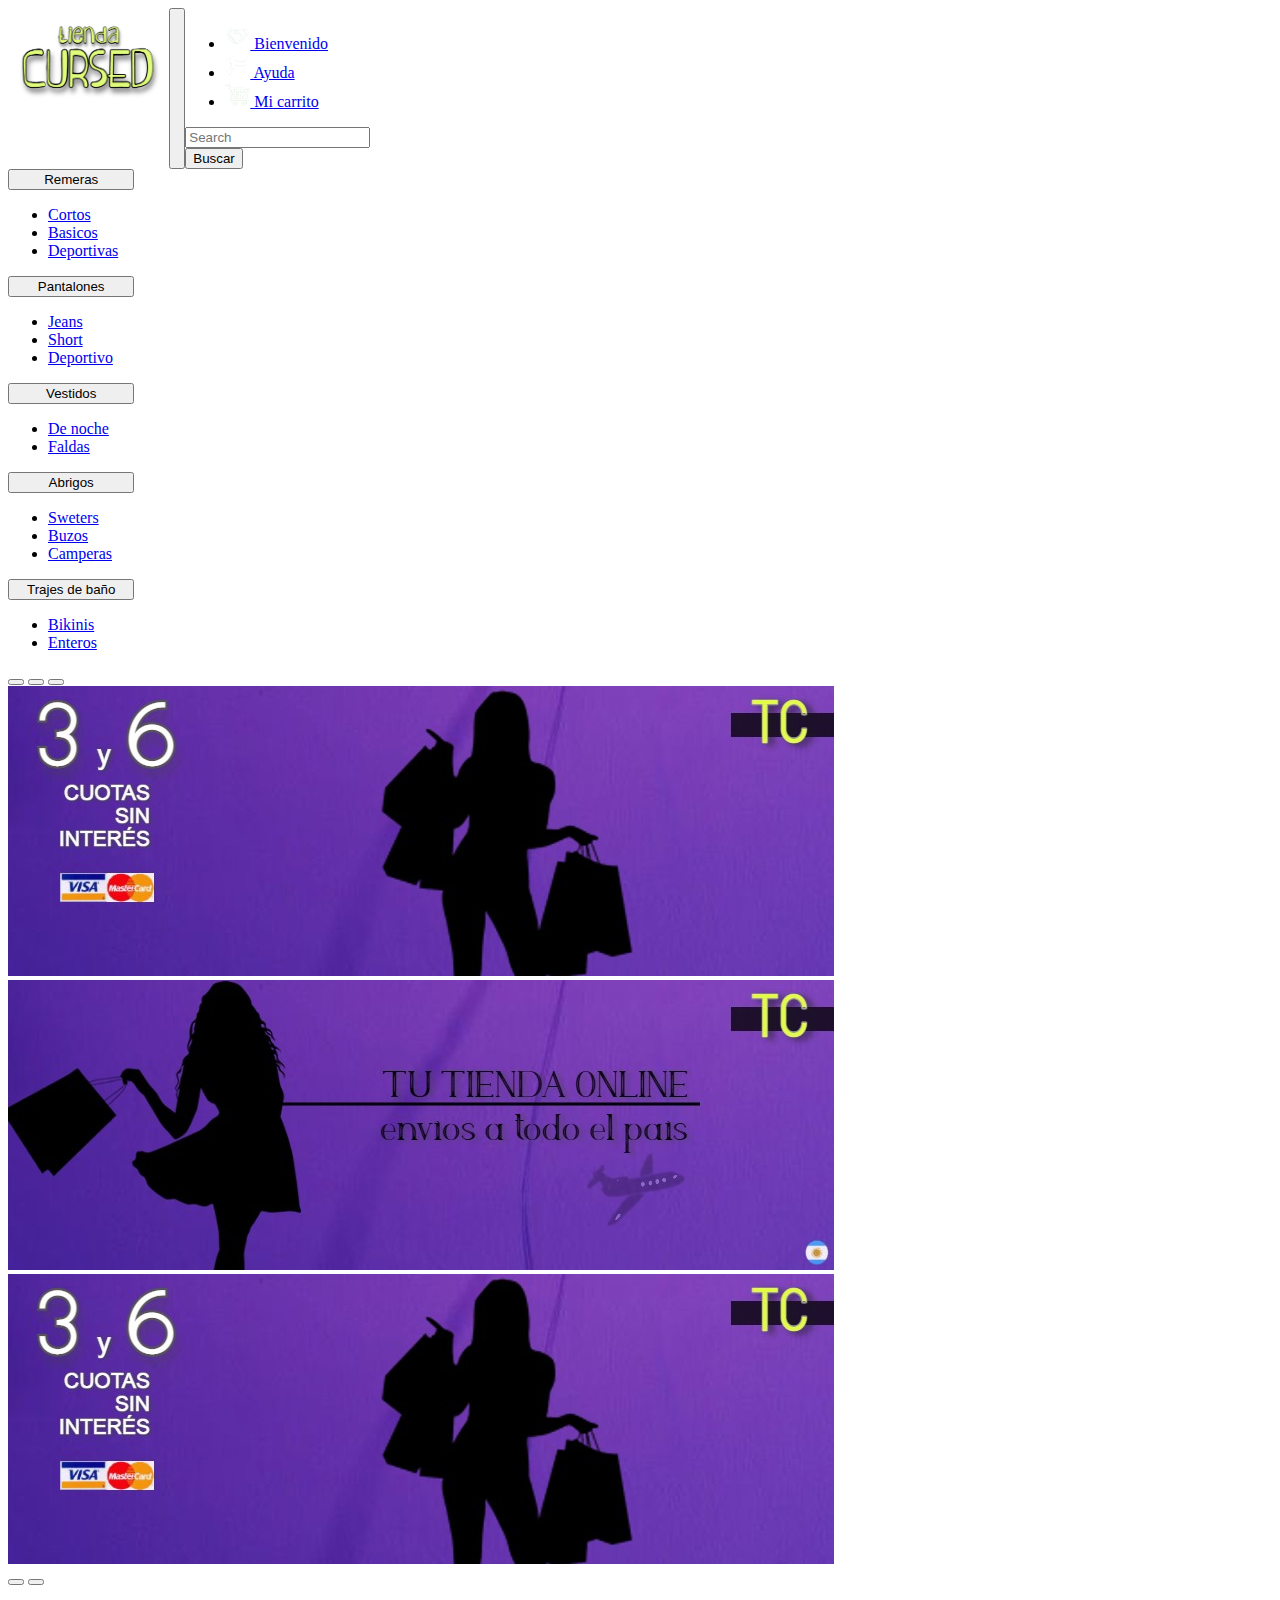
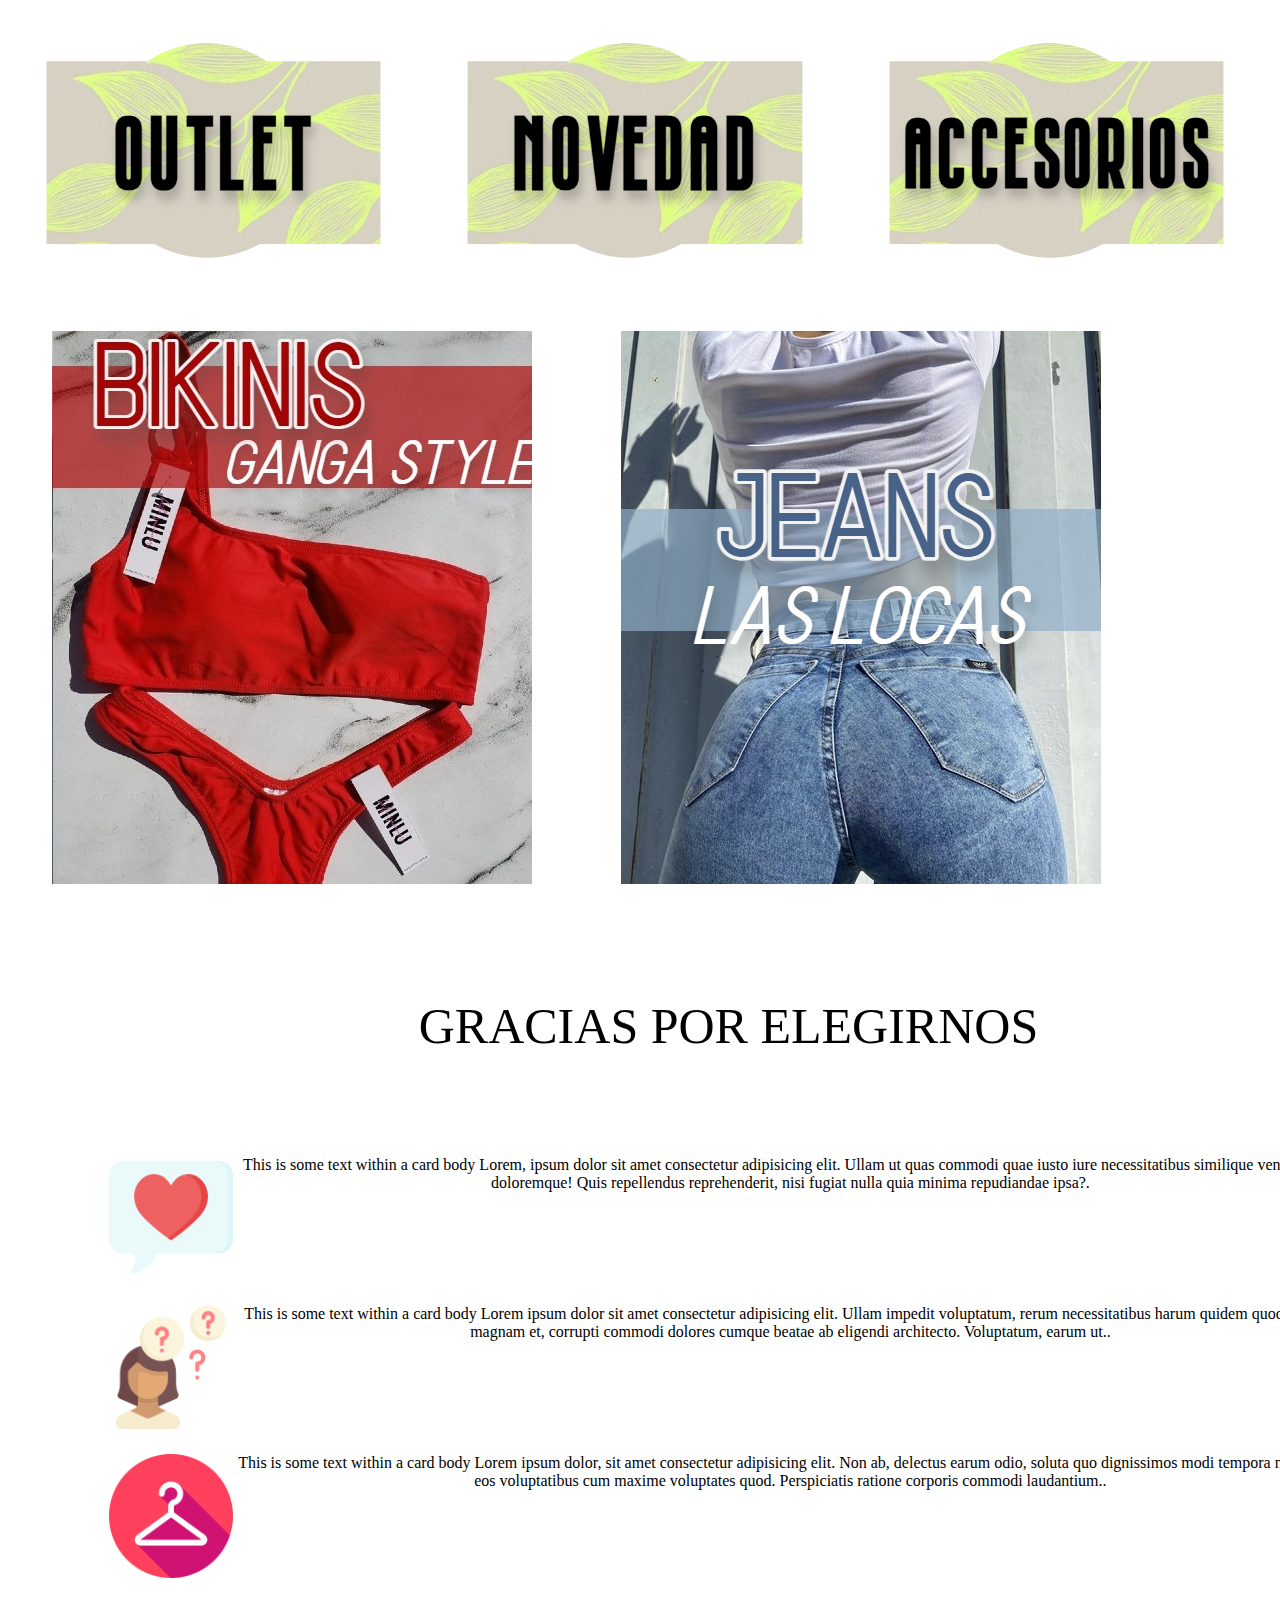
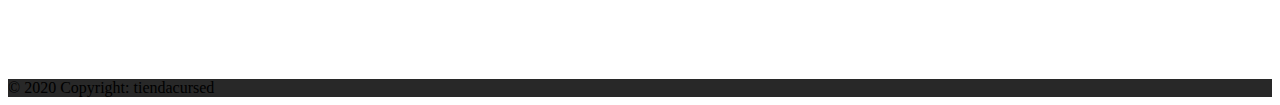
<file: index.html>
<!DOCTYPE html>
<html lang="es">

<head>
  <meta charset="UTF-8">
  <meta http-equiv="X-UA-Compatible" content="IE=edge">
  <meta name="viewport" content="width=device-width, initial-scale=1.0">
  <link rel="stylesheet" href="estilos.css">
  <link href="https://cdn.jsdelivr.net/npm/bootstrap@5.1.3/dist/css/bootstrap.min.css" rel="stylesheet"
    integrity="sha384-1BmE4kWBq78iYhFldvKuhfTAU6auU8tT94WrHftjDbrCEXSU1oBoqyl2QvZ6jIW3" crossorigin="anonymous">
  <title>Tienda Cursed | Tu tienda online</title>
</head>

<body>

  <!-- header -->

  <nav class="navbar navbar-expand-xl navbar-white bg-dark">
    <div class="container-fluid inicio">
      <a class="navbar-brand" href="#"><img class="logo" src="./fotos/logo.png" alt=""></a>
      <button class="navbar-toggler" type="button" data-bs-toggle="collapse" data-bs-target="#navbarDark"
        aria-controls="navbarDark" aria-expanded="false" aria-label="Toggle navigation">
        <span class="navbar-toggler-icon"></span>
      </button>

      <!-- menu -->

      <div class="collapse navbar-collapse show" id="navbarDark">
        <ul class="navbar-nav me-auto mb-2 mb-xl-0 lista-nav">
          <li class="nav-item">
            <a class="nav-link link-warning active" aria-current="page" href="#"> <img src="fotos/bienvenido-logo.png" alt=""> Bienvenido</a>
          </li>
          <li class="nav-item">
            <a class="nav-link link-warning" href="#"> <img src="fotos/ayuda-logo.png" alt=""> Ayuda</a>
          </li>
          <li class="nav-item">
            <a class="nav-link disabled" href="#" tabindex="-1" aria-disabled="true"> <img src="fotos/carrito-logo.png" alt=""> Mi carrito</a>
          </li>
        </ul>

        <!-- buscador -->

        <form class="d-flex barra-buscadora">
          <input class="form-control me-2" type="search" placeholder="Search" aria-label="Search">
          <button class="btn btn-outline-light" type="submit">Buscar</button>
        </form>
      </div>
    </div>
  </nav>

  <!-- segundo menu -->

  <div class="btn-group d-flex justify-content-center segundoMenu ">
    <div class="btn-group  menuCatalogo">
    
      <button type="button" class="btn btn-dark dropdown-toggle rounded-0 articulosCatalogo" data-bs-toggle="dropdown">Remeras</button>
      <ul class="dropdown-menu">
        <li><a class="dropdown-item" href="#">Cortos</a></li>
        <li><a class="dropdown-item" href="#">Basicos</a></li>
        <li><a class="dropdown-item" href="#">Deportivas</a></li>
      </ul>
    </div>
    <button type="button" class="btn btn-dark dropdown-toggle rounded-0 articulosCatalogo" data-bs-toggle="dropdown">Pantalones</button>
      <ul class="dropdown-menu">
        <li><a class="dropdown-item" href="#">Jeans</a></li>
        <li><a class="dropdown-item" href="#">Short</a></li>
        <li><a class="dropdown-item" href="#">Deportivo</a></li>
      </ul>
      <button type="button" class="btn btn-dark dropdown-toggle rounded-0 articulosCatalogo" data-bs-toggle="dropdown">Vestidos</button>
      <ul class="dropdown-menu">
        <li><a class="dropdown-item" href="#">De noche</a></li>
        <li><a class="dropdown-item" href="#">Faldas</a></li>
      </ul>
      <button type="button" class="btn btn-dark dropdown-toggle rounded-0 articulosCatalogo" data-bs-toggle="dropdown">Abrigos</button>
      <ul class="dropdown-menu">
        <li><a class="dropdown-item" href="#">Sweters</a></li>
        <li><a class="dropdown-item" href="#">Buzos</a></li>
        <li><a class="dropdown-item" href="#">Camperas</a></li>
      </ul>
      <button type="button" class="btn btn-dark dropdown-toggle rounded-0 articulosCatalogo" data-bs-toggle="dropdown">Trajes de baño</button>
      <ul class="dropdown-menu">
        <li><a class="dropdown-item" href="#">Bikinis</a></li>
        <li><a class="dropdown-item" href="#">Enteros</a></li>
      </ul>
    </div>
  </div>

  <!-- Carousel -->

<div id="demo" class="carousel slide" data-bs-ride="carousel">

  <!-- Indicators/dots -->
  <div class="carousel-indicators">
    <button type="button" data-bs-target="#demo" data-bs-slide-to="0" class="active"></button>
    <button type="button" data-bs-target="#demo" data-bs-slide-to="1"></button>
    <button type="button" data-bs-target="#demo" data-bs-slide-to="2"></button>
  </div>

  <!-- The slideshow/carousel -->
  <div class="carousel-inner">
    <div class="carousel-item active">
      <img src="fotos/carousel1.jpg" alt="imagen del carousel" class="d-block w-100">
    </div>
    <div class="carousel-item">
      <img src="fotos/carousel2.jpg" alt="imagen del carousel" class="d-block w-100">
    </div>
    <div class="carousel-item">
      <img src="fotos/carousel1.jpg" alt="imagen del carousel" class="d-block w-100">
    </div>
  </div>

  <!-- Left and right controls/icons -->
  <button class="carousel-control-prev" type="button" data-bs-target="#demo" data-bs-slide="prev">
    <span class="carousel-control-prev-icon"></span>
  </button>
  <button class="carousel-control-next" type="button" data-bs-target="#demo" data-bs-slide="next">
    <span class="carousel-control-next-icon"></span>
  </button>
</div>
<div class="segunda-seccion-home">
<img src="fotos/outlet.png" class="img-thumbnail" alt="Cinque Terre">
<img src="fotos/novedad.png" class="img-thumbnail" alt="Cinque Terre">
<img src="fotos/accesorios.png" class="img-thumbnail" alt="Cinque Terre">
</div>

<div class="tercera-seccion-home">
  <img src="fotos/bikinis-ganga.jpg" class="img-circle" alt="Cinque Terre">
  <img src="fotos/jeans-las-locas.jpeg" class="img-circle" alt="Cinque Terre">
</div>

<!-- seccion gracias por elegirnos / bienvenido -->
<!-- <div class="card bienvenidoCaja"></div> -->

  <div class="card-body bienvenidoSeccion">

    <p class="h3 text-center">GRACIAS POR ELEGIRNOS</p>
    
    <div class="imagenesBienvenido"> 
    <img src="fotos/habla.png" alt="corazon">
    This is some text within a card body Lorem, ipsum dolor sit amet consectetur adipisicing elit. Ullam ut quas commodi quae iusto iure necessitatibus similique veniam nihil doloremque! Quis repellendus reprehenderit, nisi fugiat nulla quia minima repudiandae ipsa?. </div>

    <div class="imagenesBienvenido">
    <img  src="fotos/mujer.png" alt="">
    This is some text within a card body Lorem ipsum dolor sit amet consectetur adipisicing elit. Ullam impedit voluptatum, rerum necessitatibus harum quidem quod suscipit magnam et, corrupti commodi dolores cumque beatae ab eligendi architecto. Voluptatum, earum ut..
  </div>

  <div class="imagenesBienvenido"> <img src="fotos/percha.png" alt="">
    This is some text within a card body Lorem ipsum dolor, sit amet consectetur adipisicing elit. Non ab, delectus earum odio, soluta quo dignissimos modi tempora numquam, eos voluptatibus cum maxime voluptates quod. Perspiciatis ratione corporis commodi laudantium..
  </div>
</div>

  <!-- vinculacion con javascrip -->

  <script src="https://cdn.jsdelivr.net/npm/@popperjs/core@2.10.2/dist/umd/popper.min.js"
    integrity="sha384-7+zCNj/IqJ95wo16oMtfsKbZ9ccEh31eOz1HGyDuCQ6wgnyJNSYdrPa03rtR1zdB" crossorigin="anonymous">
  </script>
  <script src="https://cdn.jsdelivr.net/npm/bootstrap@5.1.3/dist/js/bootstrap.min.js"
    integrity="sha384-QJHtvGhmr9XOIpI6YVutG+2QOK9T+ZnN4kzFN1RtK3zEFEIsxhlmWl5/YESvpZ13" crossorigin="anonymous">
  </script>

  
<!-- footer -->
<footer class="text-center text-white" style="background-color: #333232;">
  <!-- Grid container -->
  <div class="container pt-4">
    <!-- Section: Social media -->
    <section class="mb-4">
      <!-- Facebook -->
      <a
        class="btn btn-link btn-floating btn-lg text-dark m-1"
        href="#!"
        role="button"
        data-mdb-ripple-color="dark"
        ><i class="fab fa-facebook-f"></i
      ></a>

      <!-- Twitter -->
      <a
        class="btn btn-link btn-floating btn-lg text-dark m-1"
        href="#!"
        role="button"
        data-mdb-ripple-color="dark"
        ><i class="fab fa-twitter"></i
      ></a>

      <!-- Google -->
      <a
        class="btn btn-link btn-floating btn-lg text-dark m-1"
        href="#!"
        role="button"
        data-mdb-ripple-color="dark"
        ><i class="fab fa-google"></i
      ></a>

      <!-- Instagram -->
      <a
        class="btn btn-link btn-floating btn-lg text-dark m-1"
        href="#!"
        role="button"
        data-mdb-ripple-color="dark"
        ><i class="fab fa-instagram"></i
      ></a>

      <!-- Linkedin -->
      <a
        class="btn btn-link btn-floating btn-lg text-dark m-1"
        href="#!"
        role="button"
        data-mdb-ripple-color="white"
        ><i class="fab fa-linkedin"></i
      ></a>
      <!-- Github -->
      <a
        class="btn btn-link btn-floating btn-lg text-dark m-1"
        href="#!"
        role="button"
        data-mdb-ripple-color="dark"
        ><i class="fab fa-github"></i
      ></a>
    </section>
    <!-- Section: Social media -->
  </div>
  <!-- Grid container -->

  <!-- Copyright -->
  <div class="text-center text-dark p-3" style="background-color: rgba(0, 0, 0, 0.2);">
    
    <a class="text-white">© 2020 Copyright: tiendacursed</a>
  </div>
  <!-- Copyright -->
</footer>
</body>

</html>
</file>
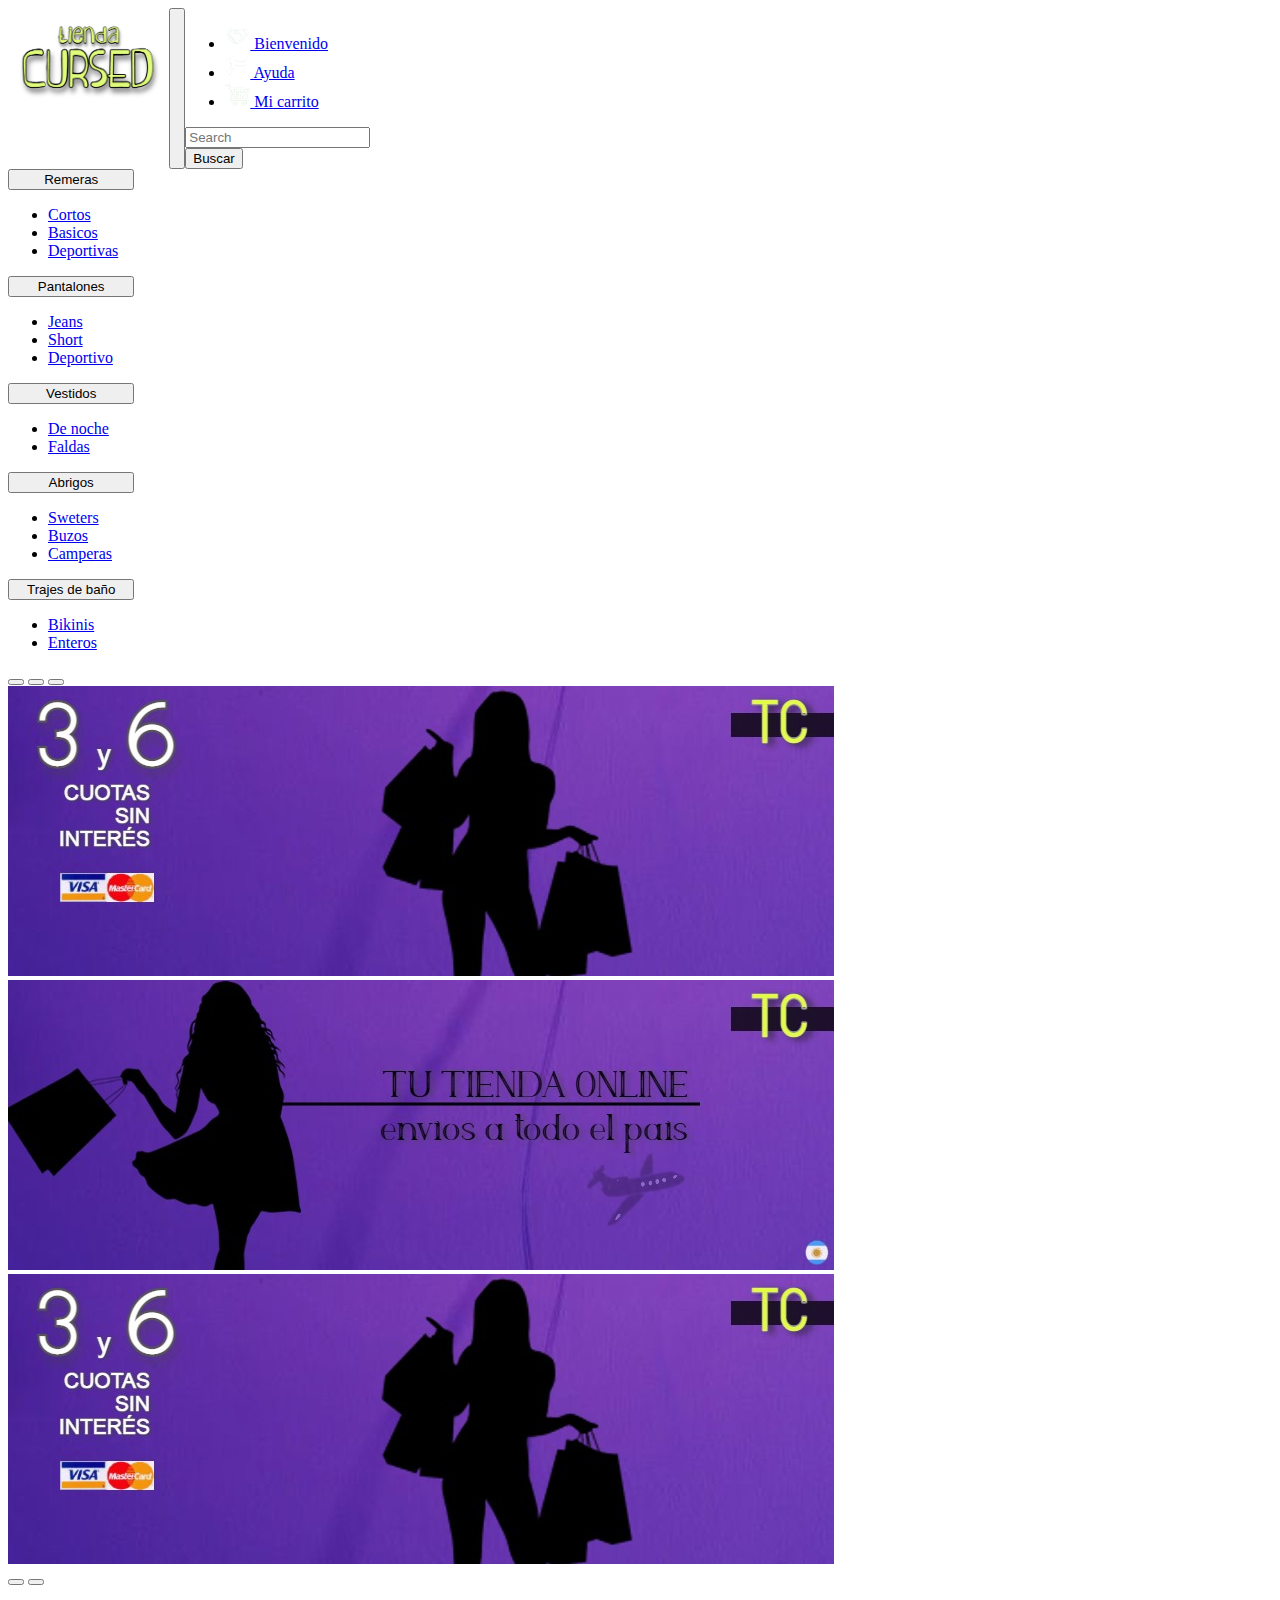
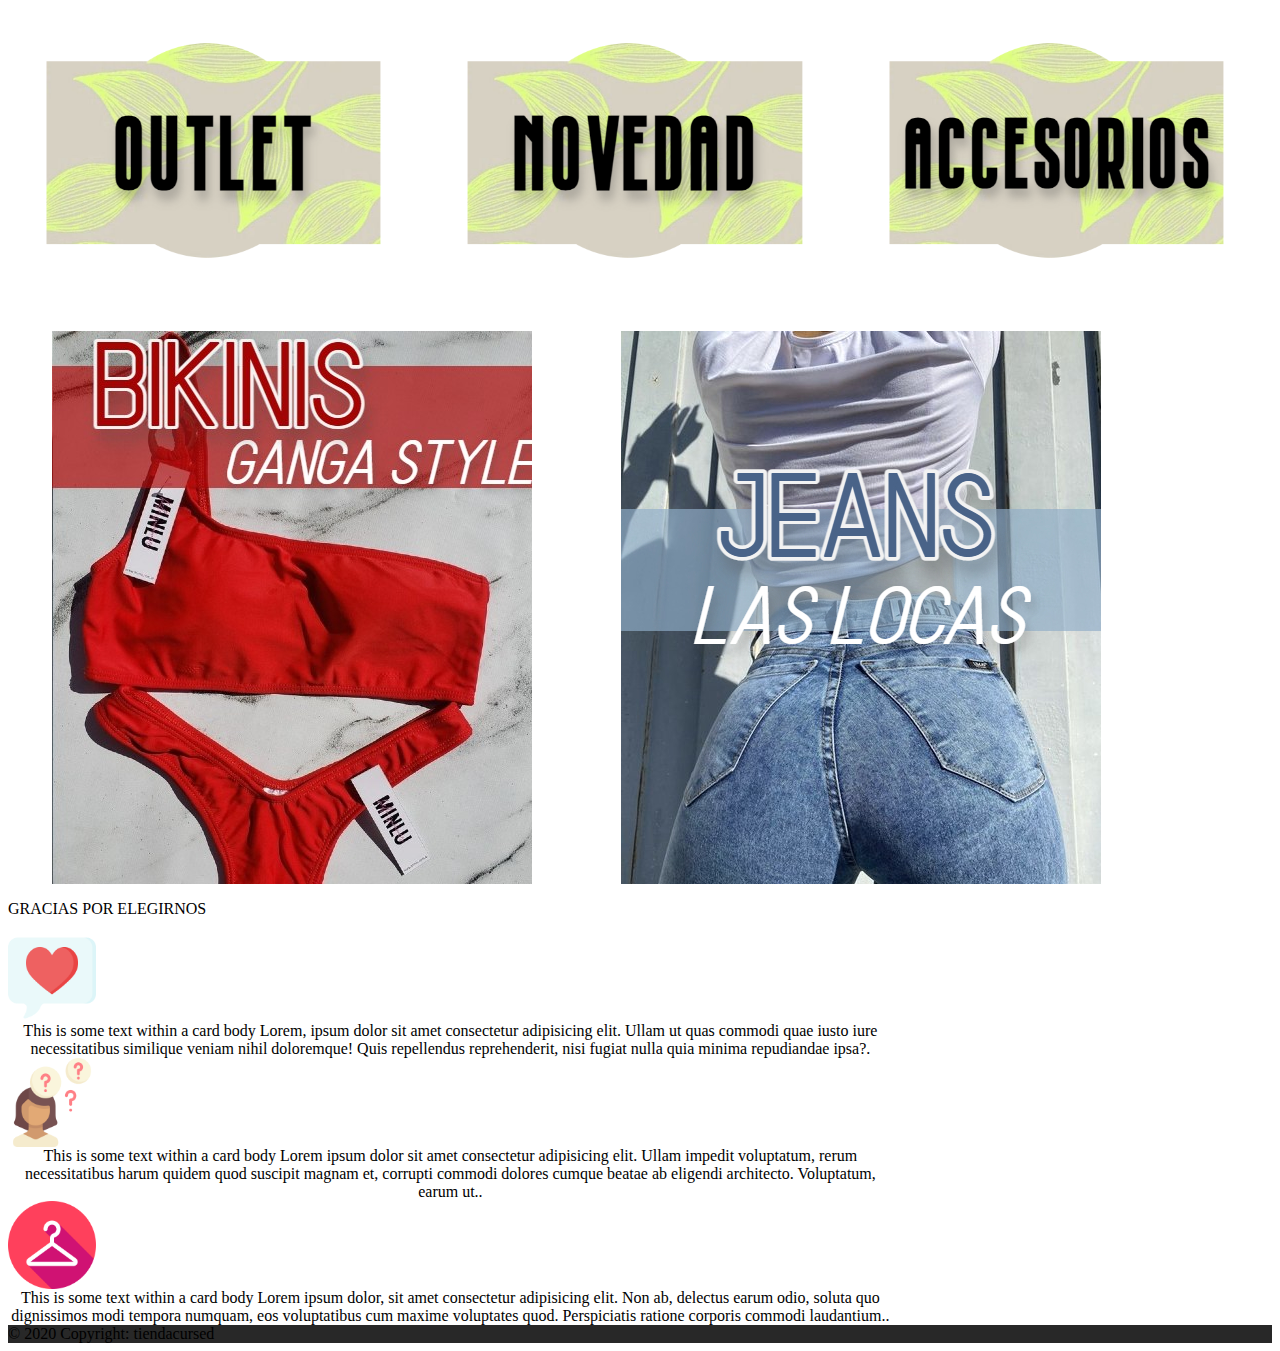
<file: baigorria/index.html>
<!DOCTYPE html>
<html lang="es">

<head>
  <meta charset="UTF-8">
  <meta http-equiv="X-UA-Compatible" content="IE=edge">
  <meta name="viewport" content="width=device-width, initial-scale=1.0">
  <link rel="stylesheet" href="estilos.css">
  <link href="https://cdn.jsdelivr.net/npm/bootstrap@5.1.3/dist/css/bootstrap.min.css" rel="stylesheet"
    integrity="sha384-1BmE4kWBq78iYhFldvKuhfTAU6auU8tT94WrHftjDbrCEXSU1oBoqyl2QvZ6jIW3" crossorigin="anonymous">
  <title>Tienda Cursed | Tu tienda online</title>
</head>

<body>

  <!-- header -->

  <nav class="navbar navbar-expand-xl navbar-white bg-dark">
    <div class="container-fluid inicio">
      <a class="navbar-brand" href="#"><img class="logo" src="./fotos/logo.png" alt=""></a>
      <button class="navbar-toggler" type="button" data-bs-toggle="collapse" data-bs-target="#navbarDark"
        aria-controls="navbarDark" aria-expanded="false" aria-label="Toggle navigation">
        <span class="navbar-toggler-icon"></span>
      </button>

      <!-- menu -->

      <div class="collapse navbar-collapse show" id="navbarDark">
        <ul class="navbar-nav me-auto mb-2 mb-xl-0 lista-nav">
          <li class="nav-item">
            <a class="nav-link link-warning active" aria-current="page" href="#"> <img src="fotos/bienvenido-logo.png" alt=""> Bienvenido</a>
          </li>
          <li class="nav-item">
            <a class="nav-link link-warning" href="#"> <img src="fotos/ayuda-logo.png" alt=""> Ayuda</a>
          </li>
          <li class="nav-item">
            <a class="nav-link disabled" href="#" tabindex="-1" aria-disabled="true"> <img src="fotos/carrito-logo.png" alt=""> Mi carrito</a>
          </li>
        </ul>

        <!-- buscador -->

        <form class="d-flex barra-buscadora">
          <input class="form-control me-2" type="search" placeholder="Search" aria-label="Search">
          <button class="btn btn-outline-light" type="submit">Buscar</button>
        </form>
      </div>
    </div>
  </nav>

  <!-- segundo menu -->

  <div class="btn-group d-flex justify-content-center segundoMenu ">
    <div class="btn-group  menuCatalogo">
    
      <button type="button" class="btn btn-dark dropdown-toggle rounded-0 articulosCatalogo" data-bs-toggle="dropdown">Remeras</button>
      <ul class="dropdown-menu">
        <li><a class="dropdown-item" href="#">Cortos</a></li>
        <li><a class="dropdown-item" href="#">Basicos</a></li>
        <li><a class="dropdown-item" href="#">Deportivas</a></li>
      </ul>
    </div>
    <button type="button" class="btn btn-dark dropdown-toggle rounded-0 articulosCatalogo" data-bs-toggle="dropdown">Pantalones</button>
      <ul class="dropdown-menu">
        <li><a class="dropdown-item" href="#">Jeans</a></li>
        <li><a class="dropdown-item" href="#">Short</a></li>
        <li><a class="dropdown-item" href="#">Deportivo</a></li>
      </ul>
      <button type="button" class="btn btn-dark dropdown-toggle rounded-0 articulosCatalogo" data-bs-toggle="dropdown">Vestidos</button>
      <ul class="dropdown-menu">
        <li><a class="dropdown-item" href="#">De noche</a></li>
        <li><a class="dropdown-item" href="#">Faldas</a></li>
      </ul>
      <button type="button" class="btn btn-dark dropdown-toggle rounded-0 articulosCatalogo" data-bs-toggle="dropdown">Abrigos</button>
      <ul class="dropdown-menu">
        <li><a class="dropdown-item" href="#">Sweters</a></li>
        <li><a class="dropdown-item" href="#">Buzos</a></li>
        <li><a class="dropdown-item" href="#">Camperas</a></li>
      </ul>
      <button type="button" class="btn btn-dark dropdown-toggle rounded-0 articulosCatalogo" data-bs-toggle="dropdown">Trajes de baño</button>
      <ul class="dropdown-menu">
        <li><a class="dropdown-item" href="#">Bikinis</a></li>
        <li><a class="dropdown-item" href="#">Enteros</a></li>
      </ul>
    </div>
  </div>

  <!-- Carousel -->

<div id="demo" class="carousel slide" data-bs-ride="carousel">

  <!-- Indicators/dots -->
  <div class="carousel-indicators">
    <button type="button" data-bs-target="#demo" data-bs-slide-to="0" class="active"></button>
    <button type="button" data-bs-target="#demo" data-bs-slide-to="1"></button>
    <button type="button" data-bs-target="#demo" data-bs-slide-to="2"></button>
  </div>

  <!-- The slideshow/carousel -->
  <div class="carousel-inner">
    <div class="carousel-item active">
      <img src="fotos/carousel1.jpg" alt="imagen del carousel" class="d-block w-100">
    </div>
    <div class="carousel-item">
      <img src="fotos/carousel2.jpg" alt="imagen del carousel" class="d-block w-100">
    </div>
    <div class="carousel-item">
      <img src="fotos/carousel1.jpg" alt="imagen del carousel" class="d-block w-100">
    </div>
  </div>

  <!-- Left and right controls/icons -->
  <button class="carousel-control-prev" type="button" data-bs-target="#demo" data-bs-slide="prev">
    <span class="carousel-control-prev-icon"></span>
  </button>
  <button class="carousel-control-next" type="button" data-bs-target="#demo" data-bs-slide="next">
    <span class="carousel-control-next-icon"></span>
  </button>
</div>
<div class="segunda-seccion-home">
<img src="fotos/outlet.png" class="img-thumbnail" alt="Cinque Terre">
<img src="fotos/novedad.png" class="img-thumbnail" alt="Cinque Terre">
<img src="fotos/accesorios.png" class="img-thumbnail" alt="Cinque Terre">
</div>

<div class="tercera-seccion-home">
  <img src="fotos/bikinis-ganga.jpg" class="img-circle" alt="Cinque Terre">
  <img src="fotos/jeans-las-locas.jpeg" class="img-circle" alt="Cinque Terre">
</div>

<!-- seccion gracias por elegirnos / bienvenido -->

<p class="h3 text-center">GRACIAS POR ELEGIRNOS</p>
<div class="card bienvenidoCaja">
  <div class="card-body bienvenidoSeccion">
    <img class="imagenesBienvenido" src="fotos/habla.png" alt="corazon">
    This is some text within a card body Lorem, ipsum dolor sit amet consectetur adipisicing elit. Ullam ut quas commodi quae iusto iure necessitatibus similique veniam nihil doloremque! Quis repellendus reprehenderit, nisi fugiat nulla quia minima repudiandae ipsa?.

    <img class="imagenesBienvenido" src="fotos/mujer.png" alt="">
    This is some text within a card body Lorem ipsum dolor sit amet consectetur adipisicing elit. Ullam impedit voluptatum, rerum necessitatibus harum quidem quod suscipit magnam et, corrupti commodi dolores cumque beatae ab eligendi architecto. Voluptatum, earum ut..
  

    <img class="imagenesBienvenido" src="fotos/percha.png" alt="">
    This is some text within a card body Lorem ipsum dolor, sit amet consectetur adipisicing elit. Non ab, delectus earum odio, soluta quo dignissimos modi tempora numquam, eos voluptatibus cum maxime voluptates quod. Perspiciatis ratione corporis commodi laudantium..
  </div>
</div>

  <!-- vinculacion con javascrip -->

  <script src="https://cdn.jsdelivr.net/npm/@popperjs/core@2.10.2/dist/umd/popper.min.js"
    integrity="sha384-7+zCNj/IqJ95wo16oMtfsKbZ9ccEh31eOz1HGyDuCQ6wgnyJNSYdrPa03rtR1zdB" crossorigin="anonymous">
  </script>
  <script src="https://cdn.jsdelivr.net/npm/bootstrap@5.1.3/dist/js/bootstrap.min.js"
    integrity="sha384-QJHtvGhmr9XOIpI6YVutG+2QOK9T+ZnN4kzFN1RtK3zEFEIsxhlmWl5/YESvpZ13" crossorigin="anonymous">
  </script>

  
<!-- footer -->
<footer class="text-center text-white" style="background-color: #333232;">
  <!-- Grid container -->
  <div class="container pt-4">
    <!-- Section: Social media -->
    <section class="mb-4">
      <!-- Facebook -->
      <a
        class="btn btn-link btn-floating btn-lg text-dark m-1"
        href="#!"
        role="button"
        data-mdb-ripple-color="dark"
        ><i class="fab fa-facebook-f"></i
      ></a>

      <!-- Twitter -->
      <a
        class="btn btn-link btn-floating btn-lg text-dark m-1"
        href="#!"
        role="button"
        data-mdb-ripple-color="dark"
        ><i class="fab fa-twitter"></i
      ></a>

      <!-- Google -->
      <a
        class="btn btn-link btn-floating btn-lg text-dark m-1"
        href="#!"
        role="button"
        data-mdb-ripple-color="dark"
        ><i class="fab fa-google"></i
      ></a>

      <!-- Instagram -->
      <a
        class="btn btn-link btn-floating btn-lg text-dark m-1"
        href="#!"
        role="button"
        data-mdb-ripple-color="dark"
        ><i class="fab fa-instagram"></i
      ></a>

      <!-- Linkedin -->
      <a
        class="btn btn-link btn-floating btn-lg text-dark m-1"
        href="#!"
        role="button"
        data-mdb-ripple-color="white"
        ><i class="fab fa-linkedin"></i
      ></a>
      <!-- Github -->
      <a
        class="btn btn-link btn-floating btn-lg text-dark m-1"
        href="#!"
        role="button"
        data-mdb-ripple-color="dark"
        ><i class="fab fa-github"></i
      ></a>
    </section>
    <!-- Section: Social media -->
  </div>
  <!-- Grid container -->

  <!-- Copyright -->
  <div class="text-center text-dark p-3" style="background-color: rgba(0, 0, 0, 0.2);">
    
    <a class="text-white">© 2020 Copyright: tiendacursed</a>
  </div>
  <!-- Copyright -->
</footer>
</body>

</html>
</file>
<file: estilos.css>
.logo {
  height: 100px;
}

.body {
  background-color: black;
}

.nav-item .nav-link img {
  width: 25px;
}

.inicio {
  display: -webkit-box;
  display: -ms-flexbox;
  display: flex;
  -webkit-box-orient: horizontal;
  -webkit-box-direction: normal;
      -ms-flex-direction: row;
          flex-direction: row;
}

.segundoMenu {
  width: 100%;
}

.articulosCatalogo {
  width: 10%;
}

.barra-buscadora {
  width: 50%;
}

.segunda-seccion-home {
  width: 100%;
  display: -webkit-box;
  display: -ms-flexbox;
  display: flex;
  -webkit-box-pack: center;
      -ms-flex-pack: center;
          justify-content: center;
  -ms-flex-pack: distribute;
      justify-content: space-around;
}

.segunda-seccion-home img {
  width: 30%;
}

.tercera-seccion-home {
  display: -webkit-box;
  display: -ms-flexbox;
  display: flex;
  -webkit-box-pack: center;
      -ms-flex-pack: center;
          justify-content: center;
  width: 90%;
  -ms-flex-pack: distribute;
      justify-content: space-around;
}

.imagenesBienvenido {
  display: -webkit-box;
  display: -ms-flexbox;
  display: flex;
  -webkit-box-orient: horizontal;
  -webkit-box-direction: normal;
      -ms-flex-direction: row;
          flex-direction: row;
  padding: 1%;
}

.imagenesBienvenido img {
  width: 10% !important;
}

.bienvenidoSeccion {
  display: -webkit-box;
  display: -ms-flexbox;
  display: flex;
  -webkit-box-orient: vertical;
  -webkit-box-direction: normal;
      -ms-flex-direction: column;
          flex-direction: column;
  width: 100%;
  text-align: center;
  padding: 2% 7% 7% 7% !important;
}

.h3 {
  padding: 3%;
  text-shadow: center;
  font-size: 50px !important;
}
/*# sourceMappingURL=estilos.css.map */
</file>
<file: baigorria/estilos.css>
.logo {
    height: 100px;
}

.body {
    background-color: black;
}

.nav-item .nav-link img {
    width: 25px;
}

.inicio {
    display: flex;
    flex-direction: row;
}

.segundoMenu {
    width: 100%;
}

.articulosCatalogo {
    width: 10%;
}

.barra-buscadora {
    width: 50%;
}

.segunda-seccion-home {
    width: 100%;
    display: flex;
    justify-content: center;
    justify-content: space-around;
}

.segunda-seccion-home img {
    width: 30%;
}

.tercera-seccion-home {
    display: flex;
    justify-content: center;
    width: 90%;
    justify-content: space-around;
}

.imagenesBienvenido {
    width: 10% !important;
}


.bienvenidoSeccion{
    display: flex;
    flex-direction: column;
    text-align: center;
    width: 70%;

}

.bienvenidoCaja{
    width: 100%;
   align-items: center;
}
</file>
